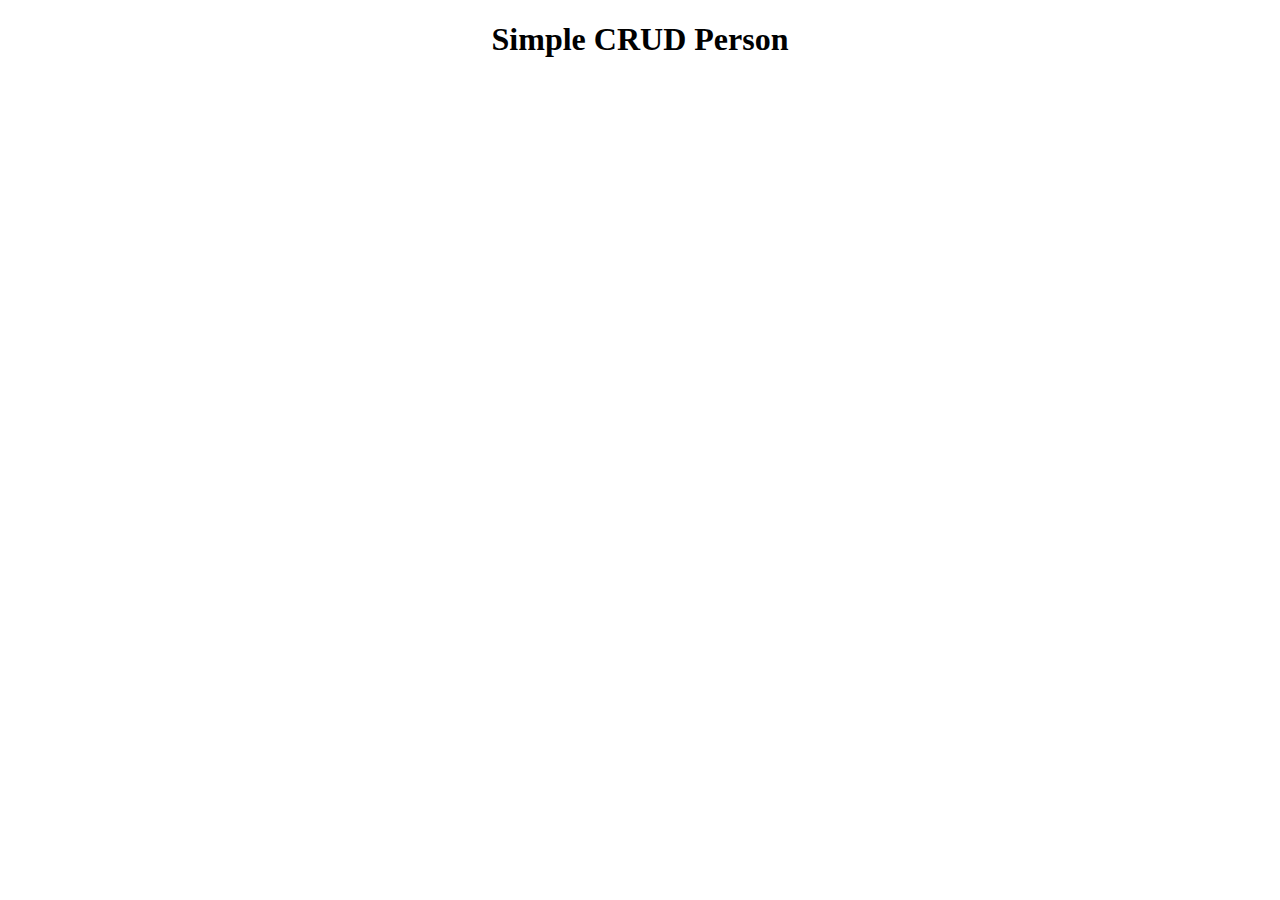
<file: PersonAPI/personapi/src/main/resources/templates/home.html>
<!DOCTYPE html>
<html lang="en" xmlns:th="http://www.thymeleaf.org" xmlns:layout="http://www.ultraq.net.nz/thymeleaf/layout"
    layout:decorate="~{baseLayout}">

<head>
    <title>Welcome to Person API</title>
</head>

<body>
    <div layout:fragment="content">
        <section class="my-5">
            <div class="container">
                <div class="row">
                    <div class="col-md-12">
                        <h1 align="center">Simple CRUD Person</h1>
                    </div>
                </div>
            </div>
        </section>
    </div>
</body>

</html>
</file>
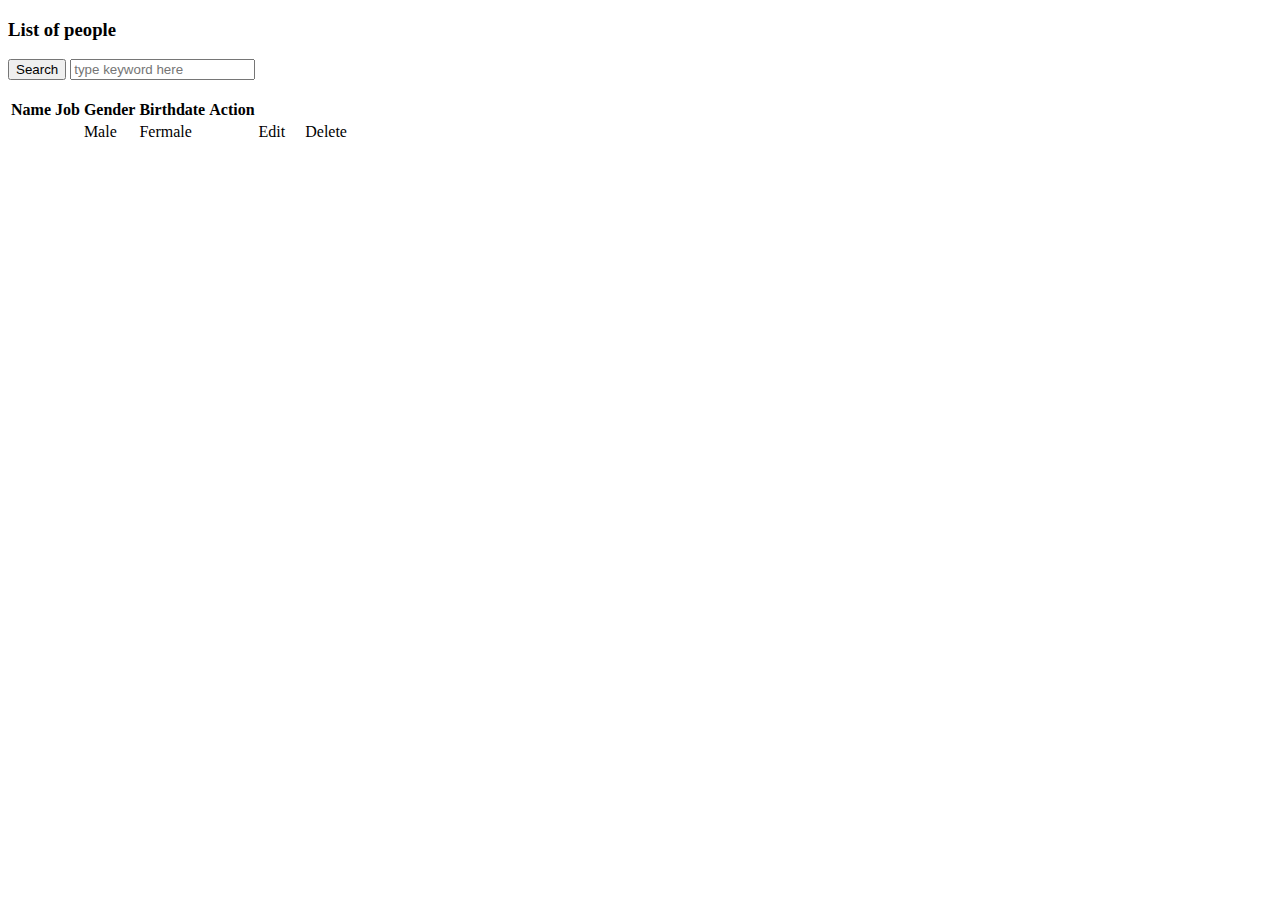
<file: PersonAPI/personapi/src/main/resources/templates/listAllPerson.html>
<!DOCTYPE html>
<html lang="en" xmlns:th="http://www.thymeleaf.org" xmlns:layout="http://www.ultraq.net.nz/thymeleaf/layout"
      layout:decorate="~{baseLayout}">

<head>
    <title>List all people</title>
</head>
<body>
<section layout:fragment="content">
    <div class="container">
        <div class="row">
            <h3 class="col-sm-6">List of people</h3>
        </div>

        <div class="row my-3">
            <form th:action="@{/search}" method="get">
                <div class="col-6 d-flex">
                    <button type="submit" class="btn btn-primary mx-3">Search</button>
                    <input type="text" placeholder="type keyword here" name="name"/><br><br>
                </div>
            </form>
        </div>
        <table class="table">
            <thead>
            <th>Name</th>
            <th>Job</th>
            <th>Gender</th>
            <th>Birthdate</th>
            <th>Action</th>
            </thead>
            <tbody>
            <tr th:each="person,iter:${people}">
                <td th:text="${person.name}"></td>
                <td th:text="${person.job}"></td>
                <td th:if="${person.gender}">Male</td>
                <td th:unless="${person.gender}">Fermale</td>
                <td th:text="${person.birthDay}"></td>
                <td>
                        <span>
                            <a th:href="@{/person/edit/{id}(id=${person.id})}">Edit</a>
                        </span>&nbsp; &nbsp;
                    <span>
                            <a th:href="@{/person/delete/{id}(id=${person.id})}">Delete</a>
                        </span>
                </td>
            </tr>
            </tbody>
        </table>
    </div>
</section>
</body>
</html>
</file>
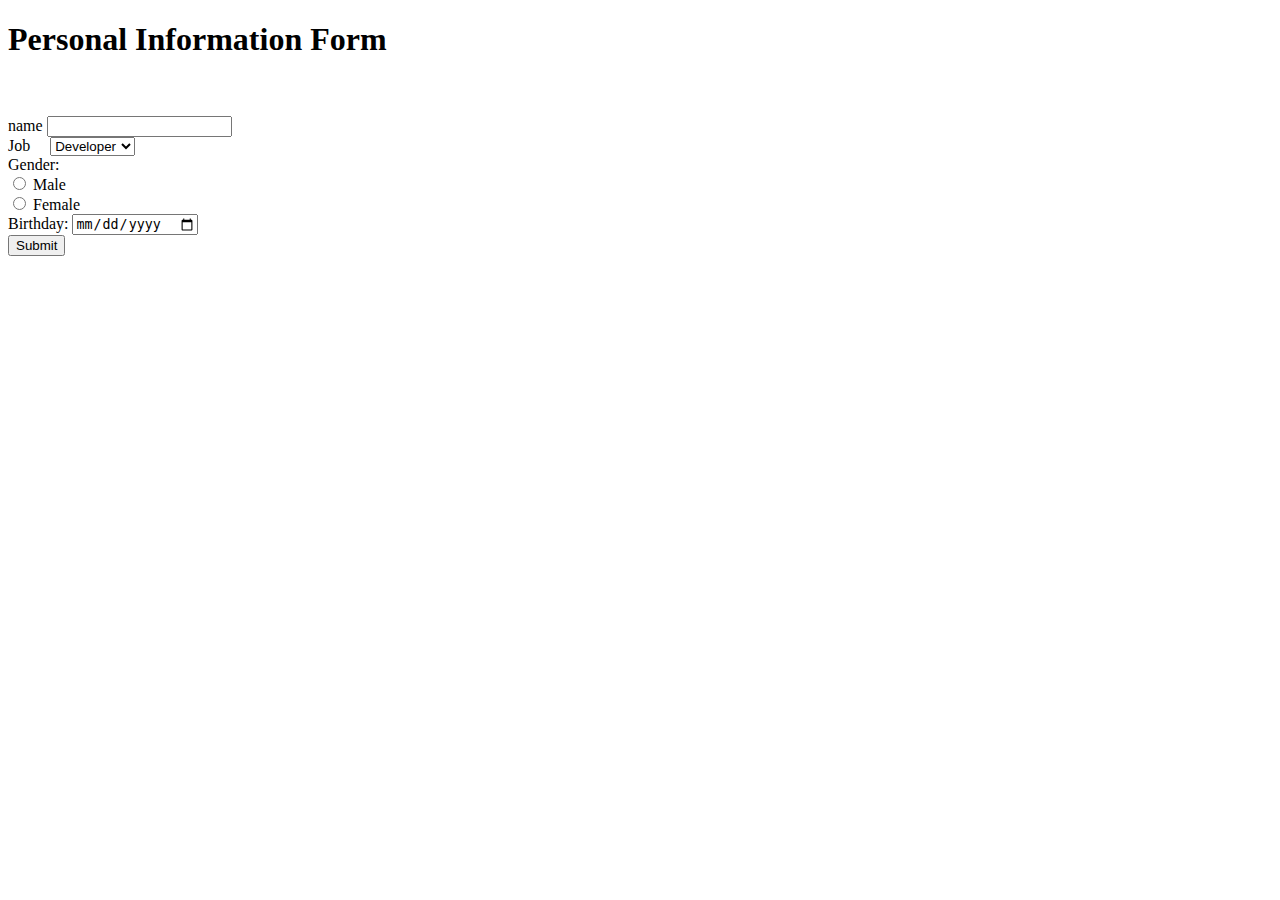
<file: PersonAPI/personapi/src/main/resources/templates/personForm.html>
<!DOCTYPE html>
<html lang="en" xmlns:th="http://www.thymeleaf.org" xmlns:layout="http://www.ultraq.net.nz/thymeleaf/layout"
      layout:decorate="~{baseLayout}">

<head>
    <title>Register Form</title>
</head>
<body>
    <section layout:fragment="content">
        <div class="container">
            <h1 class="text-center">Personal Information Form</h1>
            <form th:action="@{/post}" method="POST" th:object="${person}">
                <input type="hidden" placeholder="id" th:field="*{id}"/><br><br>
                <div class="form-group">
                    <label for="name">name</label>
                    <input type="text" name="name" id="name" th:field="*{name}">
                </div>
                <div class="form-group mt-2 mb-2">
                    <label for="job">Job&emsp;</label>
                    <select name="job" id="job" th:field="*{job}">
                        <option value="Developer">Developer</option>
                        <option value="Banker">Banker</option>
                        <option value="Taxi Driver">Taxi Driver</option>
                    </select>
                </div>
                <span>Gender:&ensp;&ensp;</span>
                <div class="form-check form-check-inline">
                    <input class="form-check-input" type="radio" name="gender" id="male" th:value="true" th:field="*{gender}">
                    <label class="form-check-label" for="male">Male</label>
                </div>
                <div class="form-check form-check-inline">
                    <input class="form-check-input" type="radio" name="gender" id="female" th:value="false" th:field="*{gender}">
                    <label class="form-check-label" for="female">Female</label>
                </div>

                <div class="form-group my-3">
                    <label for="birthday">Birthday:</label>
                    <input type="date" id="birthday" name="birthDay" th:field="*{birthDay}">
                </div>

                <div class="form-group">
                    <button type="submit" class="btn btn-primary">Submit</button>
                </div>

            </form>
        </div>
    </section>
</body>
</html>
</file>
